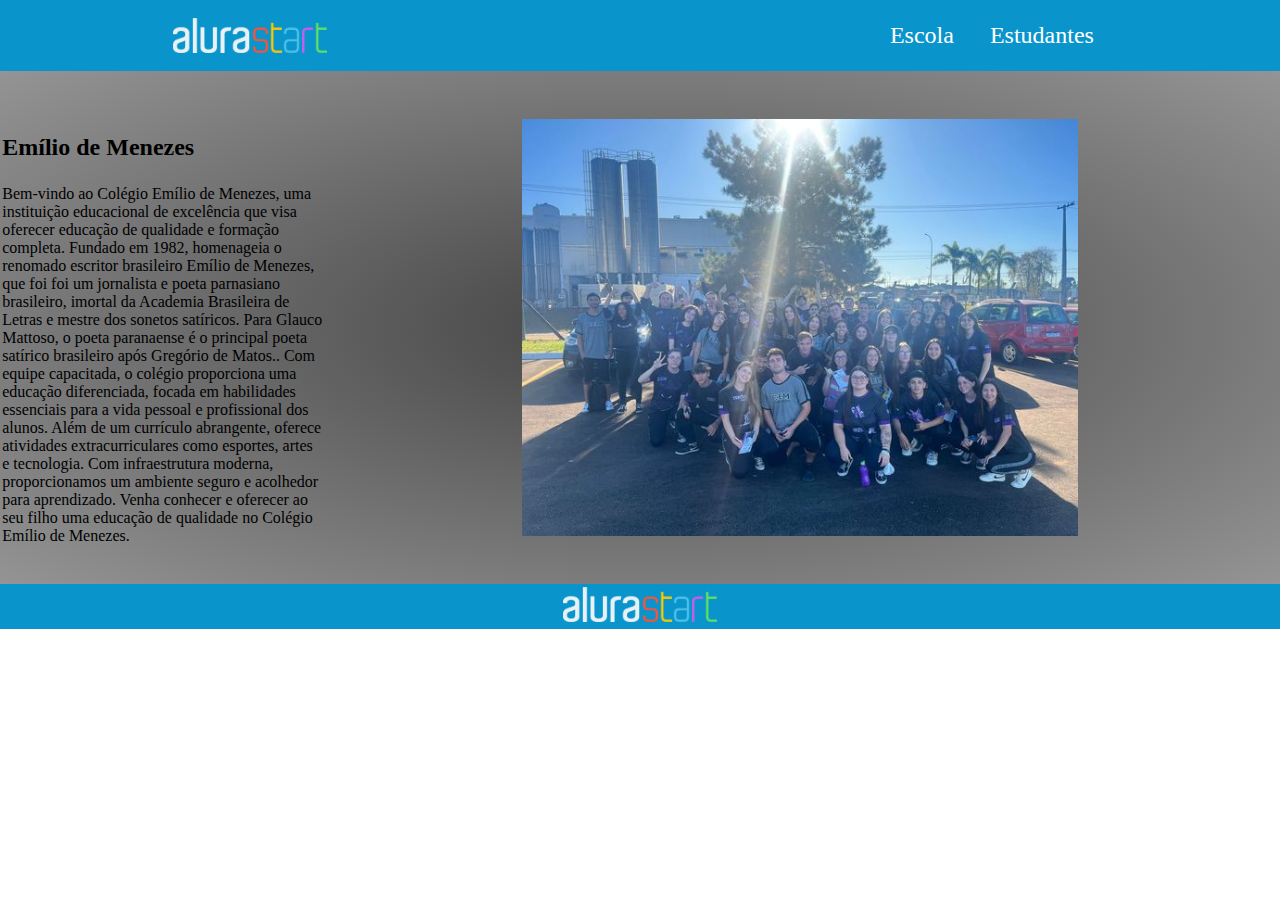
<file: index.html>
<!DOCTYPE html>
<html lang="en">
<head>
    <meta charset="UTF-8">
    <meta name="viewport" content="width=, initial-scale=1.0">
    <title>Escola</title>
    <link rel="stylesheet" href="style.css">
    <link rel="preconnect" href="https://fonts.googleapis.com">
<link rel="preconnect" href="https://fonts.gstatic.com" crossorigin>
<link href="https://fonts.googleapis.com/css2?family=Koulen&display=swap" rel="stylesheet">
</head>
<body>
    <header class="cabecalho"> 
        <img class="cabecalho-imagem" src="alurastart logo.png" alt="logo da alura start">
        <ul class="cabecalho-lista">
        <li class="cabecalho-cem">  </li>
        <a href="index.html"><li class="cabecalho-lista-item">Escola</li></a>
        <a href="alunos.html"><li class="cabecalho-lista-item"> Estudantes</li></a>
    </ul>
    </header>
    <section class="escola" >
        <div class="escola-div-conteudo"> 
             <h2 class="escola-titulo">Emílio de Menezes</h2>
            <p class="escola-texto-um">Bem-vindo ao Colégio Emílio de Menezes, uma
                instituição educacional de excelência que visa oferecer educação de
                qualidade e formação completa. Fundado em 1982, homenageia o
                renomado escritor brasileiro Emílio de Menezes, que foi foi um jornalista
                e poeta parnasiano brasileiro, imortal da Academia Brasileira de
                Letras e mestre dos sonetos satíricos. Para Glauco Mattoso, o poeta
                paranaense é o principal poeta satírico brasileiro após Gregório de
                Matos.. Com equipe capacitada, o colégio proporciona uma educação
                diferenciada, focada em habilidades essenciais para a vida pessoal
                e profissional dos alunos. Além de um currículo abrangente, oferece atividades
                extracurriculares como esportes, artes e tecnologia. Com infraestrutura moderna,
                proporcionamos um ambiente seguro e acolhedor para aprendizado.
                Venha conhecer e oferecer ao seu filho uma educação de qualidade no Colégio
                Emílio de Menezes. </p>
                 </div>
   
   
    <p class="escola-texto-dois"></p>
    <img class="escola-imagem" src="masue.jpg" alt="fachada escola">
    
</section>
<footer class="rodape">
<img class="cabecalho-imagem" src="alurastart logo.png" alt="logo da alura start">
</footer>
</body>
</html>
</file>
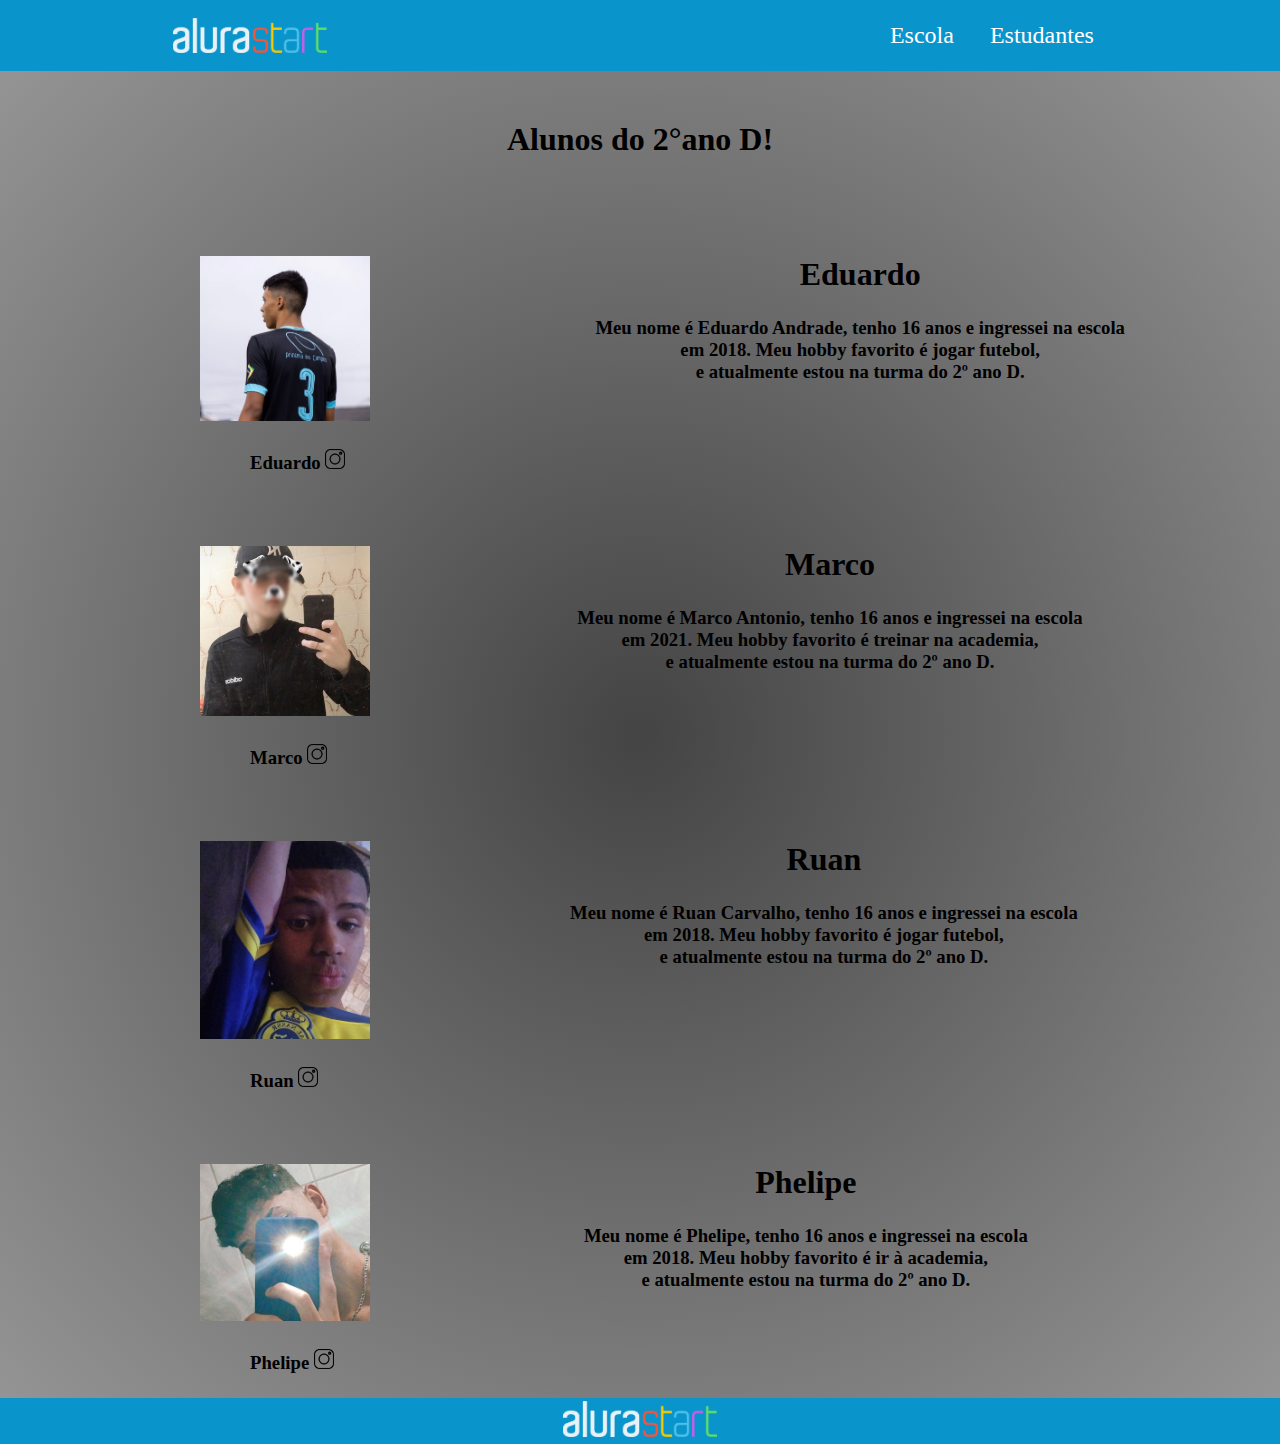
<file: alunos.html>
<!DOCTYPE html>
<html lang="en">
<head>
    <meta charset="UTF-8">
    <meta name="viewport" content="width=, initial-scale=1.0">
    <title>Alunos</title>
    <link rel="stylesheet" href="alunos.css">
    <link rel="preconnect" href="https://fonts.googleapis.com">
<link rel="preconnect" href="https://fonts.gstatic.com" crossorigin>
<link href="https://fonts.googleapis.com/css2?family=Koulen&display=swap" rel="stylesheet">
</head>
<body>
    <header class="cabecalho"> 
        <img class="cabecalho-imagem" src="alurastart logo.png" alt="logo da alura start">
        <ul class="cabecalho-lista">
        <li class="cabecalho-cem"> </li>
        <a href="index.html"><li class="cabecalho-lista-item">Escola</li></a>
        <a href="alunos.html"><li class="cabecalho-lista-item"> Estudantes</li></a>
    </ul>
    </ul>
    </header>

    <section class="pag-alunos">
        <h1 class="estudante-titulo"> Alunos do 2°ano D! </h1>
<div class="estudante-todos">
     
    </div>
    </div>



<div class="estudante-div"> 
    <div class="estudante-img-div"><img class="estudante-imagem" src="eduardojog.jpg" alt="foto cristian">
    <h3 class="estudante-nome">Eduardo <a href="https://www.instagram.com/duandrade07/"><img class="estudante-icone" src="instagram.png" alt="icone instagram"></a> </h3>
</div>
    
    <div class="estudante-coisas-div"><h1 class="estudante-descrição"> Eduardo</h1>  
        <h3>Meu nome é Eduardo Andrade, tenho 16 anos e ingressei na escola </h3>
        <h3>em 2018. Meu hobby favorito é jogar futebol, </h3> 
    <h3>  e atualmente estou na turma do 2º ano D. </h3>
        
        
</div>
</div>



<div class="estudante-div"> 
    <div class="estudante-img-div"><img class="estudante-imagem" src="marcoanoa.jpg" alt="foto gabriela">
    <h3 class="estudante-nome">Marco <a href="https://www.instagram.com/x.markzzy/"><img class="estudante-icone" src="instagram.png" alt="icone instagram"></a> </h3>
</div>

    <div class="estudante-coisas-div"><h1 class="estudante-descrição"> Marco</h1>  
        <h3>Meu nome é Marco Antonio, tenho 16 anos e ingressei na escola </h3>
        <h3>em 2021. Meu hobby favorito é treinar na academia, </h3> 
    <h3>  e atualmente estou na turma do 2º ano D. </h3>
    
    
</div>
</div>



<div class="estudante-div"> 
    <div class="estudante-img-div"><img class="estudante-imagem" src="ruanqu.jpg" alt="foto lauan">
    <h3 class="estudante-nome">Ruan <a href="https://www.instagram.com/carvalhoo_rn/"><img class="estudante-icone" src="instagram.png" alt="icone instagram"></a> </h3>
</div>

    <div class="estudante-coisas-div"><h1 class="estudante-descrição"> Ruan</h1>  
        <h3>Meu nome é Ruan Carvalho, tenho 16 anos e ingressei na escola </h3>
                <h3>em 2018. Meu hobby favorito é jogar futebol, </h3> 
            <h3>  e atualmente estou na turma do 2º ano D. </h3>
    
    
</div>
</div>



<div class="estudante-div"> 
    <div class="estudante-img-div"><img class="estudante-imagem" src="phnoia.jpg" alt="foto bruno">
    <h3 class="estudante-nome">Phelipe <a href="https://www.instagram.com/Phzin_tnx/"><img class="estudante-icone" src="instagram.png" alt="icone instagram"></a> </h3>
</div>

    <div class="estudante-coisas-div"><h1 class="estudante-descrição"> Phelipe</h1>  
        <h3>Meu nome é Phelipe, tenho 16 anos e ingressei na escola </h3>
        <h3>em 2018. Meu hobby favorito é ir à academia, </h3> 
    <h3>  e atualmente estou na turma do 2º ano D. </h3>
    
    
</div>
</div>



 
    </div>
    </section>

    <footer class="rodape">
        <img class="cabecalho-imagem" src="alurastart logo.png" alt="logo da alura start">
        </footer>
        </body>
        </html>
</file>
<file: style.css>
*{
margin: 0;
padding: 0;

}

.cabecalho {
background-color: #0995cc;
color: white;
display: flex;
justify-content: space-around;
align-items: center;
padding: 15px 0;
}

.cabecalho-imagem{
    width: 12%;
    padding: 3px;
}

.cabecalho-cem{
    font-family: 'Koulen', cursive;
    margin: 0 100px;
display:inline-block;
font-size: 40px;
}

.cabecalho-lista-item{
font-size: 24px;
color: white;
margin: 0 16px;
display: inline-block


}

.escola-imagem{
width: 43.4%;
padding: 24px 200px;
}

.escola{
    background-image: radial-gradient( #444444, #949494 );
    display: flex;
    justify-content: center;
    align-items: center;
    padding: 24px 0;
}

.escola-div-conteudo{
width: 25%;
}

.escola-titulo{
    color: rgb(0, 0, 0);
padding: 24px 0;
}

.estudante-imagem{
    width: 120px;
}

.estudante-icone{
    width: 20px;
}

.estudante-div{
    text-align: center;
}

.estudante-titulo{
    text-align: center;
    padding: 50px;
}

.estudante-todos{
    display: grid;
    grid-template-columns: 10% 10% 10% 10% 10% 10% 10% 10% 10% 10%;
}

.estudante-nome{
font-size: 15px;
}

.escola-texto-um{
    color: rgb(0, 0, 0);
}

.rodape{
    background-color: #0995cc;
    text-align: center;
    text-align: under;

}

.rodape-imagem{
    height: 60px;
    padding: 12px 0;
 
}
</file>
<file: alunos.css>
*{
    margin: 0;
    padding: 0;
    
    }
    
    .cabecalho {
    background-color: #0995cc;
    color: white;
    display: flex;
    justify-content: space-around;
    align-items: center;
    padding: 15px 0;
    }
    
    .cabecalho-imagem{
        width: 12%;
        padding: 3px;
    }
    
    .cabecalho-cem{
        font-family: 'Koulen', cursive;
        margin: 0 100px;
    display:inline-block;
    font-size: 40px;
    }

    .estudante-titulo{
        text-align: center;
        padding: 50px;
    }
    
    .cabecalho-lista-item{
    font-size: 24px;
    color: white;
    margin: 0 16px;
    display: inline-block
    
    
    }

    .estudante-imagem{
        padding: 24px 200px;
        width: 170px;
        align-items: left;
    }
    
    .estudante-icone{
        width: 20px;
    }
    
.estudante-img.div{
    align-items: left;
    text-align: center;
}

    .estudante-coisas-div{
        text-align: center;
        align-items: center;
    }
    
    .estudante-titulo{
        text-align: center;
        padding: 50px;
    }
    

.pag-alunos{
    background-image: radial-gradient( #444444, #949494 );
}

.estudante-todos{
    display: grid;
    grid-template-rows: 20% 20% 20% 20% 20%;
}

.estudante-descrição{
    display: flex;
    justify-content: center;
    align-items: center;
    padding: 24px 0px;
}

.estudante-nome{
    padding: 0px 250px;
}

.estudante-div{
    display: flex;
    padding: 24px 0;
}

.rodape{
    background-color: #0995cc;
    text-align: center;

}

.rodape-imagem{
    height: 60px;
    padding: 12px 0;
 
}
</file>
